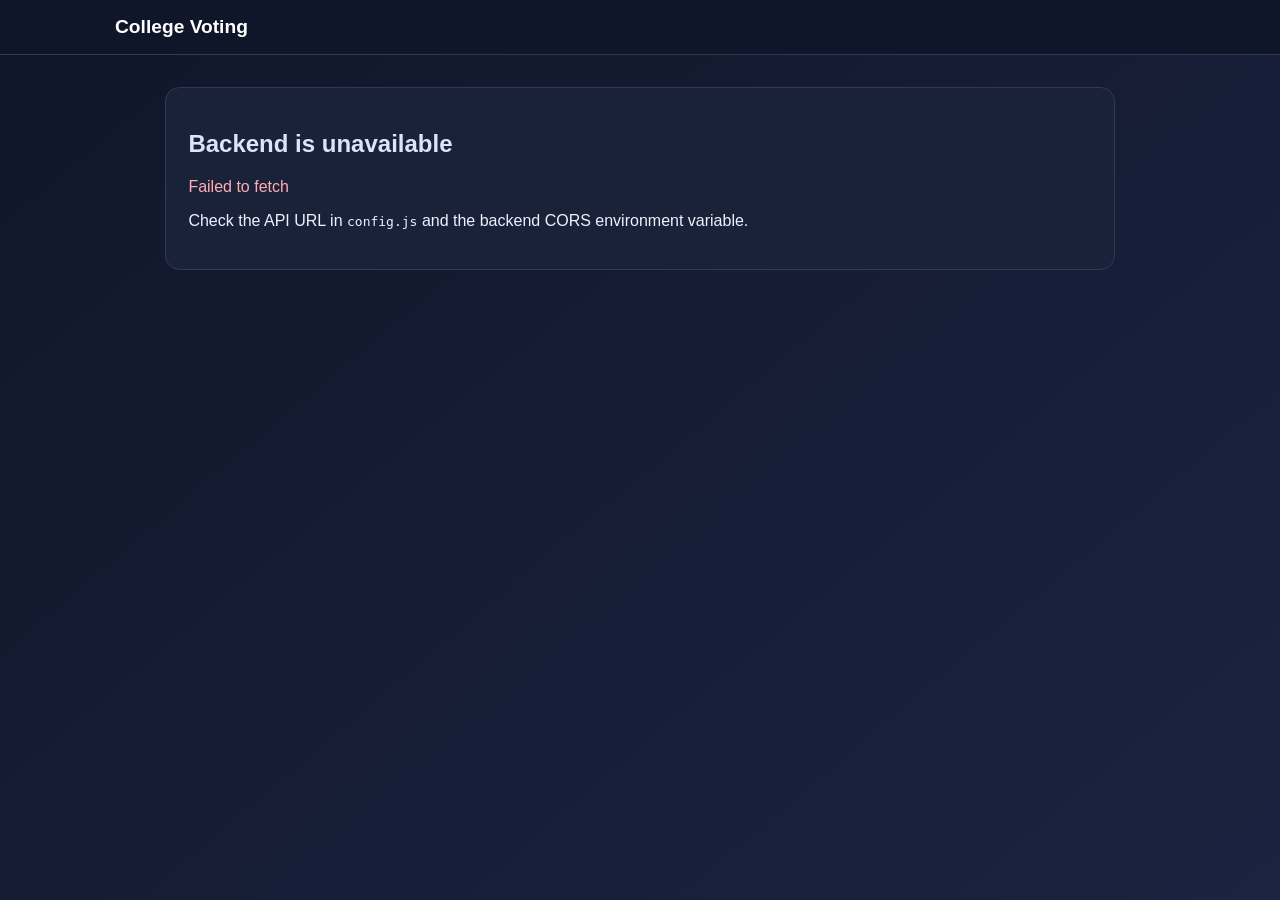
<file: frontend/index.html>
<!doctype html>
<html lang="en">
<head>
    <meta charset="utf-8">
    <meta name="viewport" content="width=device-width, initial-scale=1">
    <meta name="theme-color" content="#101629">
    <title>College Voting System</title>
    <link rel="stylesheet" href="styles.css">
</head>
<body>
    <header class="site-header">
        <a class="brand" href="#" data-page="home">College Voting</a>
        <nav id="navigation" aria-label="Main navigation"></nav>
    </header>
    <main id="app" class="container" aria-live="polite">
        <p>Loading…</p>
    </main>
    <div id="notice" role="status" aria-live="polite"></div>
    <script src="config.js"></script>
    <script src="app.js"></script>
</body>
</html>
</file>
<file: frontend/styles.css>
:root {
    color-scheme: dark;
    font-family: "Segoe UI", Arial, sans-serif;
    background: #101629;
    color: #edf1ff;
}

* { box-sizing: border-box; }
body { margin: 0; min-height: 100vh; background: linear-gradient(140deg, #101629, #1b2340); }
a { color: #b8c7ff; }
.site-header { display: flex; justify-content: space-between; align-items: center; gap: 1rem; padding: 1rem max(1rem, calc((100% - 1050px) / 2)); background: #101629; border-bottom: 1px solid #303958; }
.brand { color: white; font-size: 1.2rem; font-weight: 700; text-decoration: none; }
nav { display: flex; flex-wrap: wrap; gap: .6rem; }
button, .button { border: 0; border-radius: .55rem; padding: .7rem 1rem; background: #687ce1; color: white; font: inherit; font-weight: 600; cursor: pointer; text-decoration: none; }
button.secondary, .button.secondary { background: #303958; }
button.danger { background: #a83e52; }
button:disabled { opacity: .5; cursor: not-allowed; }
.container { width: min(950px, calc(100% - 2rem)); margin: 2rem auto; }
.card { background: #1a2239; border: 1px solid #303958; border-radius: .9rem; padding: 1.4rem; margin: 1rem 0; }
.narrow { max-width: 520px; margin: 2rem auto; }
h1, h2, h3 { color: #dce3ff; }
label { display: block; margin: .85rem 0 .35rem; color: #c2cbe7; }
input, select { width: 100%; padding: .75rem; color: white; background: #11182a; border: 1px solid #414c70; border-radius: .45rem; font: inherit; }
form button { margin-top: 1rem; }
.row { display: flex; flex-wrap: wrap; align-items: center; gap: .7rem; }
.muted { color: #aab4d1; }
.error { color: #ffadb5; }
.success { color: #8ee0b4; }
.candidate, .user-row, .result-row { padding: .8rem 0; border-bottom: 1px solid #303958; }
.candidate label { display: flex; gap: .6rem; align-items: center; margin: .3rem 0; }
.candidate input { width: auto; }
.result-row { display: flex; justify-content: space-between; }
.settings { display: flex; flex-wrap: wrap; gap: .5rem; }
#notice { position: fixed; bottom: 1rem; left: 50%; transform: translateX(-50%); padding: .8rem 1rem; border-radius: .5rem; background: #303958; display: none; max-width: min(90vw, 600px); }
@media (max-width: 600px) { .site-header { align-items: flex-start; flex-direction: column; } }
</file>
